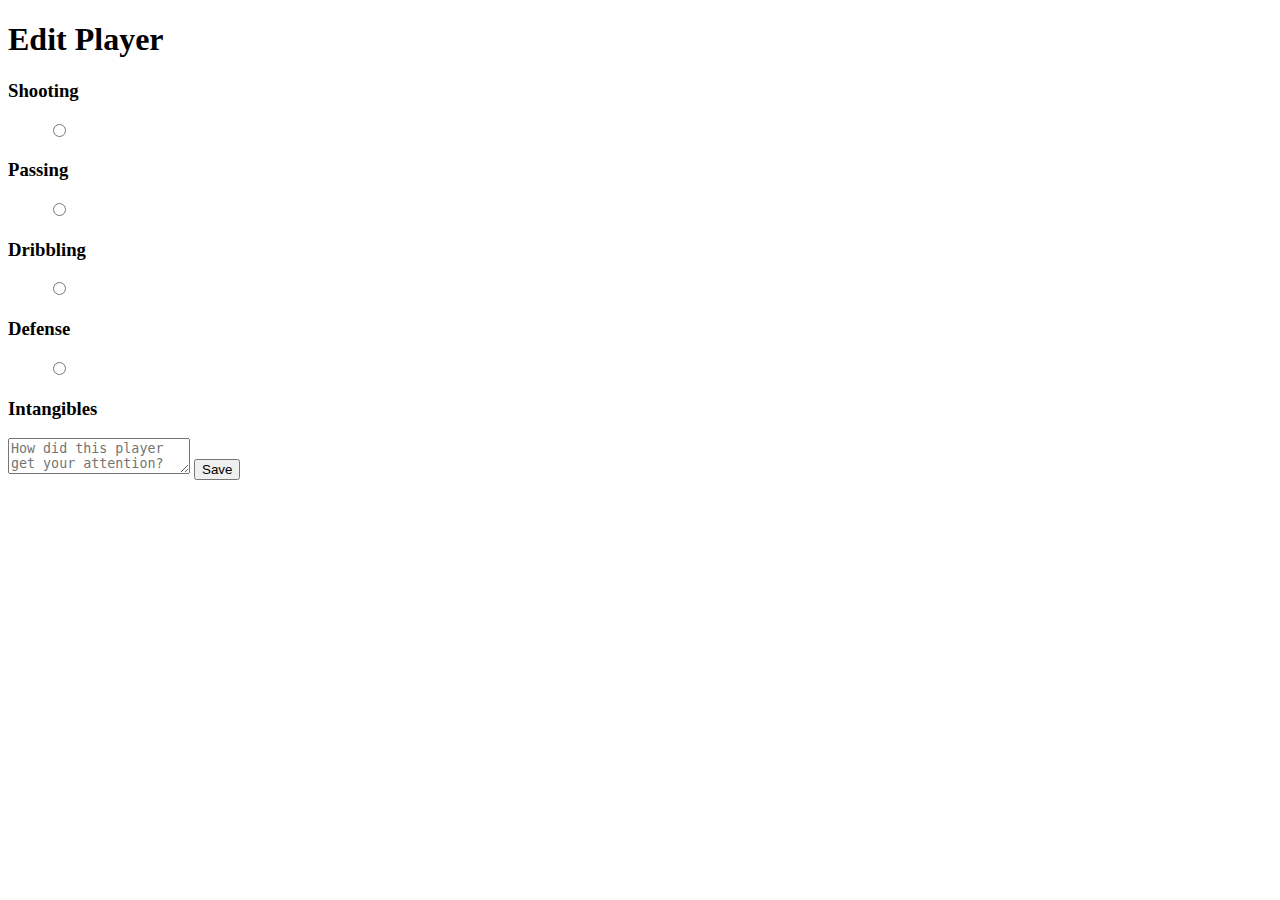
<file: src/main/resources/templates/player/edit.html>
<!DOCTYPE html>
<html xmlns:th="http://www.thymeleaf.org">
<head>
	<title>Edit Player</title>
	<!--  <link rel="stylesheet" href="https://cdnjs.cloudflare.com/ajax/libs/materialize/1.0.0/css/materialize.min.css">
    <link href="https://fonts.googleapis.com/icon?family=Material+Icons" rel="stylesheet">
    <link rel="stylesheet" href="css/index.css">
	<link rel="stylesheet" href="css/index.css">  -->
  
</head>
<body>

	<h1>Edit Player</h1>
		
		
 	<form action="#" th:action="@{/players/edit}" th:object="${player}" th:method="put">
 		
 		
 		<input type="hidden" th:field="*{id}" />
 		<input type="hidden" th:field="*{name}" />
 		<input type="hidden" th:field="*{height}" />
  
 		<h3>Shooting</h3>
 		<ul style="list-style-type:none">
		  <li th:each="skill : ${skillValues}">
		    <input type="radio" 
		        th:field="*{shooting}"
		        th:value="${skill}" />
		    <label 
		        th:for="${#ids.prev('shooting')}"
		        th:text="${skill}"></label>
		  </li>
		</ul>
		
		<h3>Passing</h3>
 		<ul style="list-style-type:none">
		  <li th:each="skill : ${skillValues}">
		    <input type="radio" 
		        th:field="*{passing}"
		        th:value="${skill}" />
		    <label 
		        th:for="${#ids.prev('passing')}"
		        th:text="${skill}"></label>
		  </li>
		</ul>
		
		<h3>Dribbling</h3>
 		<ul style="list-style-type:none">
		  <li th:each="skill : ${skillValues}">
		    <input type="radio" 
		        th:field="*{dribbling}"
		        th:value="${skill}" />
		    <label 
		        th:for="${#ids.prev('dribbling')}"
		        th:text="${skill}"></label>
		  </li>
		</ul>
		
		<h3>Defense</h3>
 		<ul style="list-style-type:none">
		  <li th:each="skill : ${skillValues}">
		    <input type="radio" 
		        th:field="*{defense}"
		        th:value="${skill}" />
		    <label 
		        th:for="${#ids.prev('defense')}"
		        th:text="${skill}"></label>
		  </li>
		</ul>
		
		<h3>Intangibles</h3>
		<textarea th:field="*{intangibles}" placeholder="How did this player get your attention?" ></textarea>
		<button type="submit">Save</button>
 	</form>
 		
</body>
</html>
</file>
